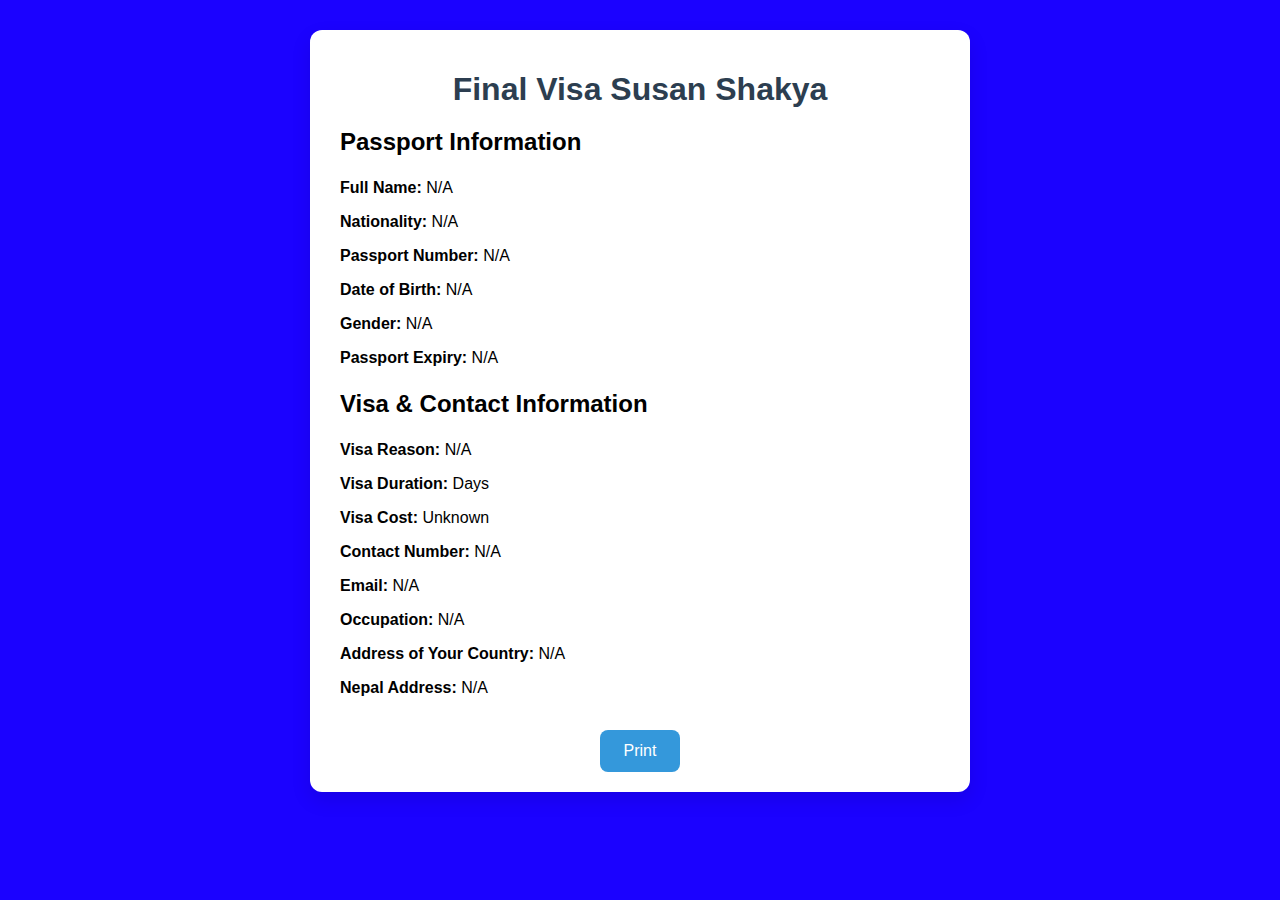
<file: final.html>
<!DOCTYPE html>
<html lang="en">
<head>
  <meta charset="UTF-8" />
  <meta name="viewport" content="width=device-width, initial-scale=1.0" />
  <title>Final Visa Susan Shakya</title>
  <link rel="stylesheet" href="final.css" />
</head>
<body>
  <div class="summary-container">
    <h1>Final Visa Susan Shakya</h1>
    <div id="summaryData" class="summary-box"></div>
    <button onclick="window.print()">Print</button>
  </div>

  <script src="final.js"></script>
</body>
</html>
</file>
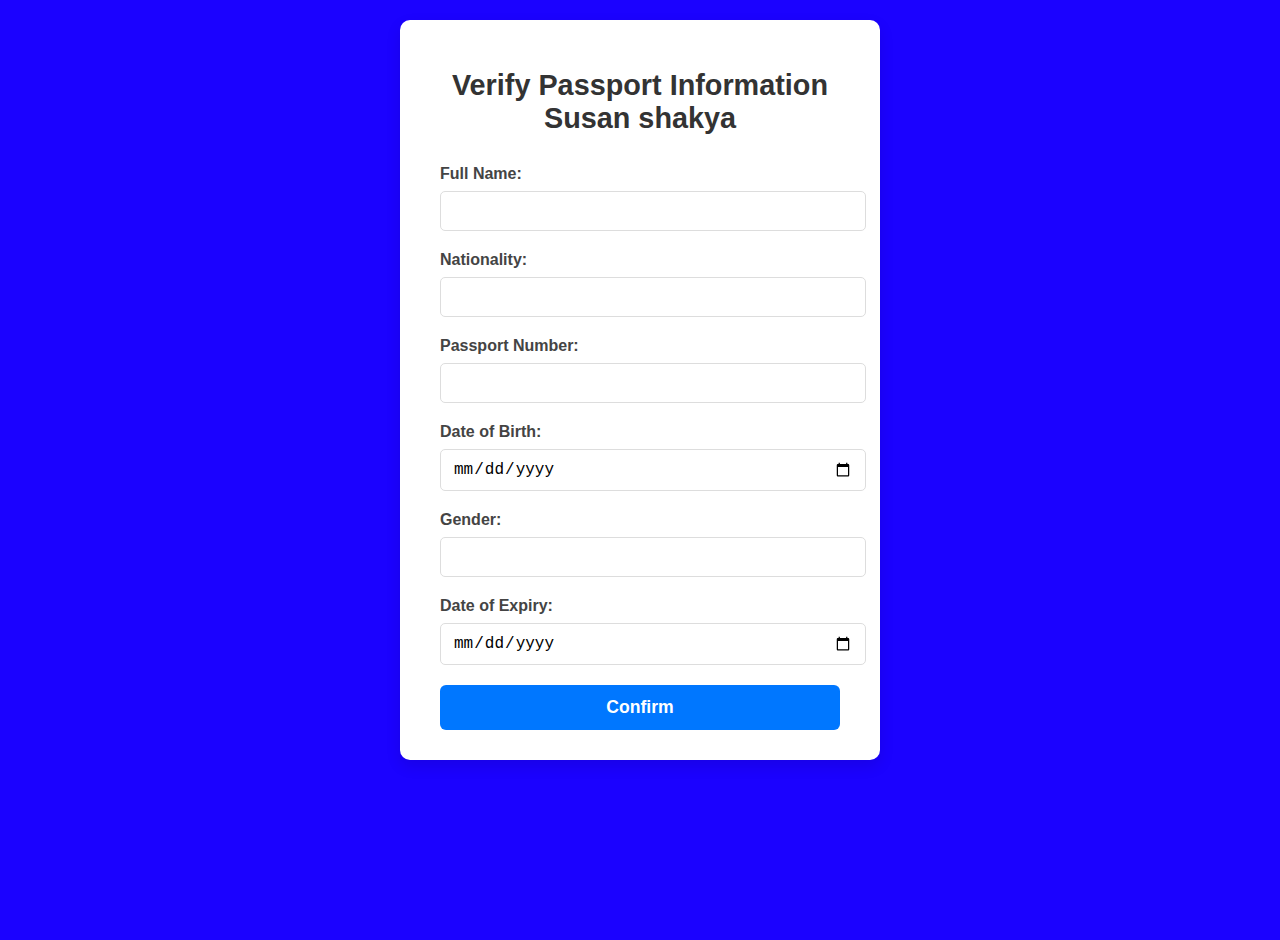
<file: form.html>
<!DOCTYPE html>
<html lang="en">
<head>
  <meta charset="UTF-8" />
  <meta name="viewport" content="width=device-width, initial-scale=1" />
  <title>Passport Information Susan Shakya</title>
  <link rel="stylesheet" href="form.css" />
</head>
<body>
  <div class="container">
    <h1 class="heading">Verify Passport Information Susan shakya</h1>
    

    <form class="info-form" id="passportForm">
      <label for="fullName">Full Name:</label>
      <input type="text" id="fullName" name="fullName" />

      <label for="nationality">Nationality:</label>
      <input type="text" id="nationality" name="nationality" />

      <label for="passportNumber">Passport Number:</label>
      <input type="text" id="passportNumber" name="passportNumber" />

      <label for="dob">Date of Birth:</label>
      <input type="date" id="dob" name="dob" />

      <label for="gender">Gender:</label>
      <input type="text" id="gender" name="gender" />

      <label for="expiry">Date of Expiry:</label>
      <input type="date" id="expiry" name="expiry" />

      <button type="submit" class="btn">Confirm</button>
    </form>
  </div>

  <script src="form.js"></script>
</body>
</html>
</file>
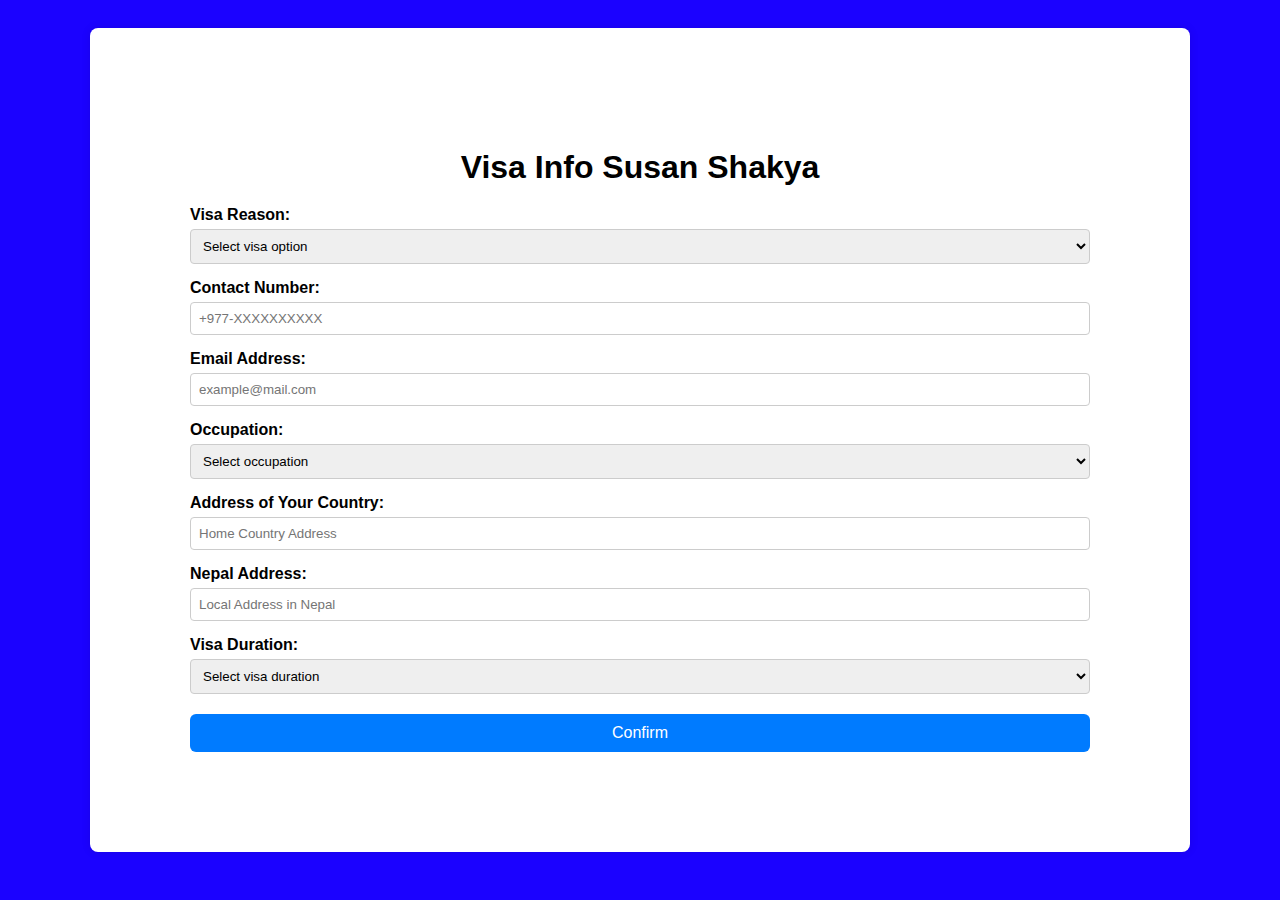
<file: visa.html>
<!DOCTYPE html>
<html lang="en">
<head>
  <meta charset="UTF-8" />
  <meta name="viewport" content="width=device-width, initial-scale=1" />
  <title>Visa & Contact Info</title>
  <link rel="stylesheet" href="visa.css" />
</head>
<body>
  <div class="container">
    <h1>Visa Info Susan Shakya</h1>
    <form id="visaForm">

      <label for="visaOption">Visa Reason:</label>
      <select id="visaOption" name="visaOption" required>
        <option value="">Select visa option</option>
        <option value="tourist">Tourist</option>
        <option value="business">Business</option>
        <option value="student">Student</option>
        <option value="work">Work</option>
      </select>

      <label for="contactNumber">Contact Number:</label>
      <input type="tel" id="contactNumber" name="contactNumber" placeholder="+977-XXXXXXXXXX" required />

      <label for="emailAddress">Email Address:</label>
      <input type="email" id="emailAddress" name="emailAddress" placeholder="example@mail.com" required />

      <label for="occupation">Occupation:</label>
      <select id="occupation" name="occupation" required>
        <option value="">Select occupation</option>
        <option value="Retired">Retired</option>
        <option value="House wife">House wife</option>
        <option value="Business">Business</option>
        <option value="Student">Student</option>
        <option value="PVT job">PVT job</option>
        <option value="Doctor">Doctor</option>
        <option value="Journalist">Journalist</option>
        <option value="Streamer">Streamer</option>
        <option value="Pilot">Pilot</option>
        <option value="Engineer">Engineer</option>
        <option value="Others">Others</option>
      </select>

      <label for="homeAddress">Address of Your Country:</label>
      <input type="text" id="homeAddress" name="homeAddress" placeholder="Home Country Address" required />

      <label for="nepalAddress">Nepal Address:</label>
      <input type="text" id="nepalAddress" name="nepalAddress" placeholder="Local Address in Nepal" required />

      <label for="visadays">Visa Duration:</label>
      <select id="visadays" name="visadays" required>
        <option value="">Select visa duration</option>
        <option value="15">15 Days</option>
        <option value="30">30 Days</option>
        <option value="90">90 Days</option>
      </select>

      <button type="submit">Confirm</button>
    </form>
  </div>

  <script src="visa.js"></script>
</body>
</html>
</file>
<file: final.css>
body {
    font-family: 'Segoe UI', Tahoma, Geneva, Verdana, sans-serif;
    background: #1b02ff;
    padding: 30px;
    margin: 0;
  }
  
  .summary-container {
    background: white;
    padding: 20px 30px;
    border-radius: 12px;
    max-width: 600px;
    margin: auto;
    box-shadow: 0 8px 20px rgba(0, 0, 0, 0.1);
  }
  
  .summary-container h1 {
    text-align: center;
    margin-bottom: 20px;
    color: #2c3e50;
  }
  
  .summary-box p {
    font-size: 16px;
    margin: 10px 0;
    line-height: 1.5;
  }
  
  button {
    display: block;
    margin: 30px auto 0;
    background-color: #3498db;
    color: white;
    padding: 12px 24px;
    border: none;
    border-radius: 8px;
    cursor: pointer;
    font-size: 16px;
  }
  
  button:hover {
    background-color: #d80012;
  }
</file>
<file: form.css>
body {
    font-family: Arial, sans-serif;
    background: #1b02ff;
    margin: 0;
    padding: 20px;
    display: flex;
    justify-content: center;
    align-items: flex-start;
    min-height: 100vh;
  }
  
  .container {
    background: #fff;
    padding: 30px 40px;
    border-radius: 10px;
    box-shadow: 0 6px 15px rgba(0,0,0,0.1);
    width: 100%;
    max-width: 400px;
  }
  
  .heading {
    text-align: center;
    margin-bottom: 30px;
    font-weight: 700;
    font-size: 1.8rem;
    color: #333;
  }
  
  .info-form label {
    display: block;
    margin-bottom: 8px;
    font-weight: 600;
    color: #444;
  }
  
  .info-form input {
    width: 100%;
    padding: 10px 12px;
    margin-bottom: 20px;
    border: 1.5px solid #ddd;
    border-radius: 5px;
    font-size: 1rem;
    transition: border-color 0.3s ease;
  }
  
  .info-form input:focus {
    outline: none;
    border-color: #0077ff;
    box-shadow: 0 0 5px rgba(0, 119, 255, 0.4);
  }
  
  .btn {
    width: 100%;
    padding: 12px;
    background-color: #0077ff;
    color: white;
    border: none;
    border-radius: 6px;
    font-size: 1.1rem;
    font-weight: 600;
    cursor: pointer;
    transition: background-color 0.3s ease;
  }
  
  .btn:hover {
    background-color: #00cc33;
  }
</file>
<file: visa.css>
body {
    font-family: Arial, sans-serif;
    background: #1b02ff;
    padding: 20px;
  }
  
  .container {
    max-width: 900px;
    margin: auto;
    background: white;
    padding: 100px;
    border-radius: 8px;
    box-shadow: 0 0 10px rgba(0,0,0,0.1);
  }
  
  h1 {
    text-align: center;
    margin-bottom: 20px;
  }
  
  form label {
    display: block;
    margin-top: 15px;
    font-weight: bold;
  }
  
  form input, form select {
    width: 100%;
    padding: 8px;
    margin-top: 5px;
    box-sizing: border-box;
    border-radius: 4px;
    border: 1px solid #ccc;
  }
  
  button {
    margin-top: 20px;
    width: 100%;
    background-color: #007bff;
    color: white;
    padding: 10px;
    font-size: 16px;
    border: none;
    border-radius: 6px;
    cursor: pointer;
  }
  
  button:hover {
    background-color: #298f0a;
  }
</file>
